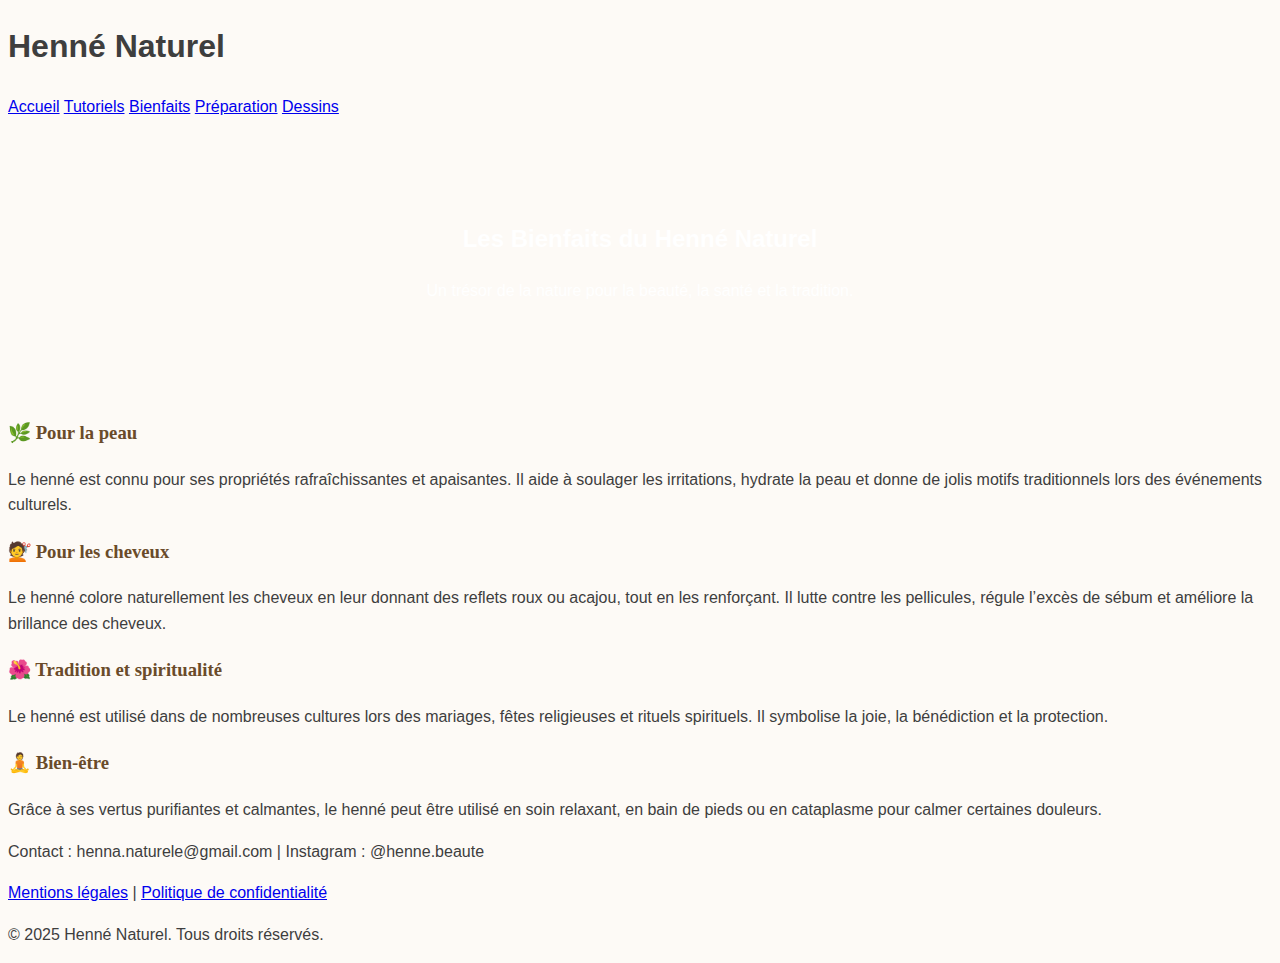
<file: bienfaits.html>
<!DOCTYPE html>
<html lang="fr">
<head>
  <meta charset="UTF-8">
  <title>Bienfaits du Henné - Henné Naturel</title>
  <link rel="stylesheet" href="style.css">
</head>
<body class="page-bienfaits">
  <header>
    <h1>Henné Naturel</h1>
    <nav>
      <a href="index.html">Accueil</a>
      <a href="tutoriel.html">Tutoriels</a>
      <a href="bienfaits.html">Bienfaits</a>
      <a href="preparation.html">Préparation</a>
      <a href="dessins.html">Dessins</a>
    </nav>
  </header>

  <section class="hero">
    <h2>Les Bienfaits du Henné Naturel</h2>
    <p>Un trésor de la nature pour la beauté, la santé et la tradition.</p>
  </section>
  
  <section class="section">
    <h3>🌿 Pour la peau</h3>
    <p>Le henné est connu pour ses propriétés rafraîchissantes et apaisantes. Il aide à soulager les irritations, hydrate la peau et donne de jolis motifs traditionnels lors des événements culturels.</p>
  </section>

  <section class="section">
    <h3>💇 Pour les cheveux</h3>
    <p>Le henné colore naturellement les cheveux en leur donnant des reflets roux ou acajou, tout en les renforçant. Il lutte contre les pellicules, régule l’excès de sébum et améliore la brillance des cheveux.</p>
  </section>

  <section class="section">
    <h3>🌺 Tradition et spiritualité</h3>
    <p>Le henné est utilisé dans de nombreuses cultures lors des mariages, fêtes religieuses et rituels spirituels. Il symbolise la joie, la bénédiction et la protection.</p>
  </section>

  <section class="section">
    <h3>🧘 Bien-être</h3>
    <p>Grâce à ses vertus purifiantes et calmantes, le henné peut être utilisé en soin relaxant, en bain de pieds ou en cataplasme pour calmer certaines douleurs.</p>
  </section>

  <footer id="contact">
    <p>Contact : henna.naturele@gmail.com | Instagram : @henne.beaute</p>
    <p>
      <a href="mentions-legales.html">Mentions légales</a> |
      <a href="politique-confidentialite.html">Politique de confidentialité</a>
    </p>
    <p>&copy; 2025 Henné Naturel. Tous droits réservés.</p>
  </footer>
</body>
</html>
</file>
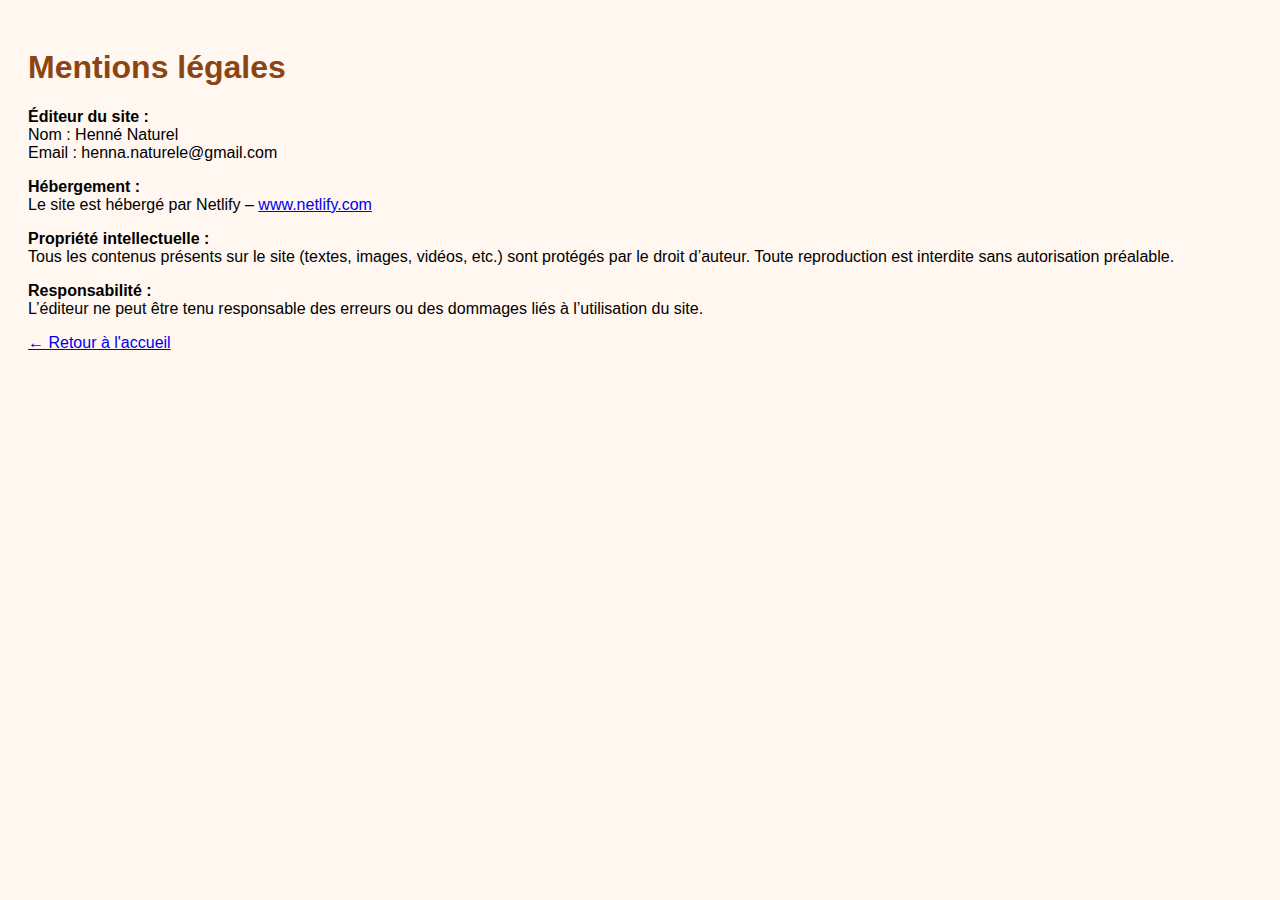
<file: mentions-legales.html>
<!DOCTYPE html>
<html lang="fr">
<head>
  <meta charset="UTF-8">
  <meta name="viewport" content="width=device-width, initial-scale=1.0">
  <title>Mentions Légales</title>
  <style>
    body {
      font-family: Arial, sans-serif;
      padding: 20px;
      background-color: #fff7f0;
    }
    h1 {
      color: #8b4513;
    }
  </style>
</head>
<body>
  <h1>Mentions légales</h1>

  <p><strong>Éditeur du site :</strong><br>
  Nom : Henné Naturel<br>
  Email : henna.naturele@gmail.com</p>

  <p><strong>Hébergement :</strong><br>
  Le site est hébergé par Netlify – <a href="https://www.netlify.com">www.netlify.com</a></p>

  <p><strong>Propriété intellectuelle :</strong><br>
  Tous les contenus présents sur le site (textes, images, vidéos, etc.) sont protégés par le droit d’auteur. Toute reproduction est interdite sans autorisation préalable.</p>

  <p><strong>Responsabilité :</strong><br>
  L’éditeur ne peut être tenu responsable des erreurs ou des dommages liés à l’utilisation du site.</p>

  <p><a href="index.html">← Retour à l'accueil</a></p>
</body>
</html>
</file>
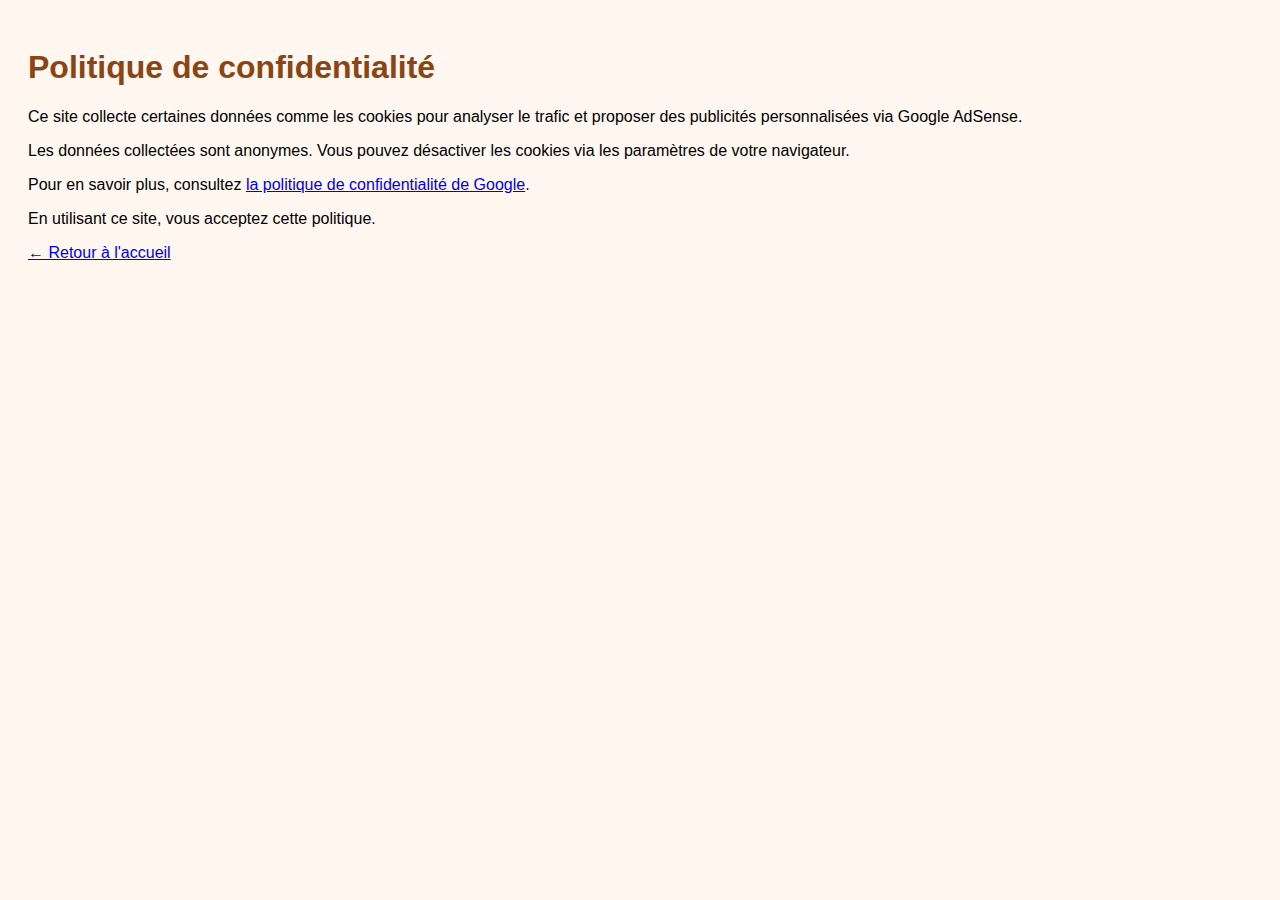
<file: politique-confidentialite.html>
<!DOCTYPE html>
<html lang="fr">
<head>
  <meta charset="UTF-8">
  <meta name="viewport" content="width=device-width, initial-scale=1.0">
  <title>Politique de confidentialité</title>
  <style>
    body {
      font-family: Arial, sans-serif;
      padding: 20px;
      background-color: #fff7f0;
    }
    h1 {
      color: #8b4513;
    }
  </style>
</head>
<body>
  <h1>Politique de confidentialité</h1>

  <p>Ce site collecte certaines données comme les cookies pour analyser le trafic et proposer des publicités personnalisées via Google AdSense.</p>

  <p>Les données collectées sont anonymes. Vous pouvez désactiver les cookies via les paramètres de votre navigateur.</p>

  <p>Pour en savoir plus, consultez <a href="https://policies.google.com/privacy?hl=fr" target="_blank">la politique de confidentialité de Google</a>.</p>

  <p>En utilisant ce site, vous acceptez cette politique.</p>

  <p><a href="index.html">← Retour à l'accueil</a></p>
</body>
</html>
</file>
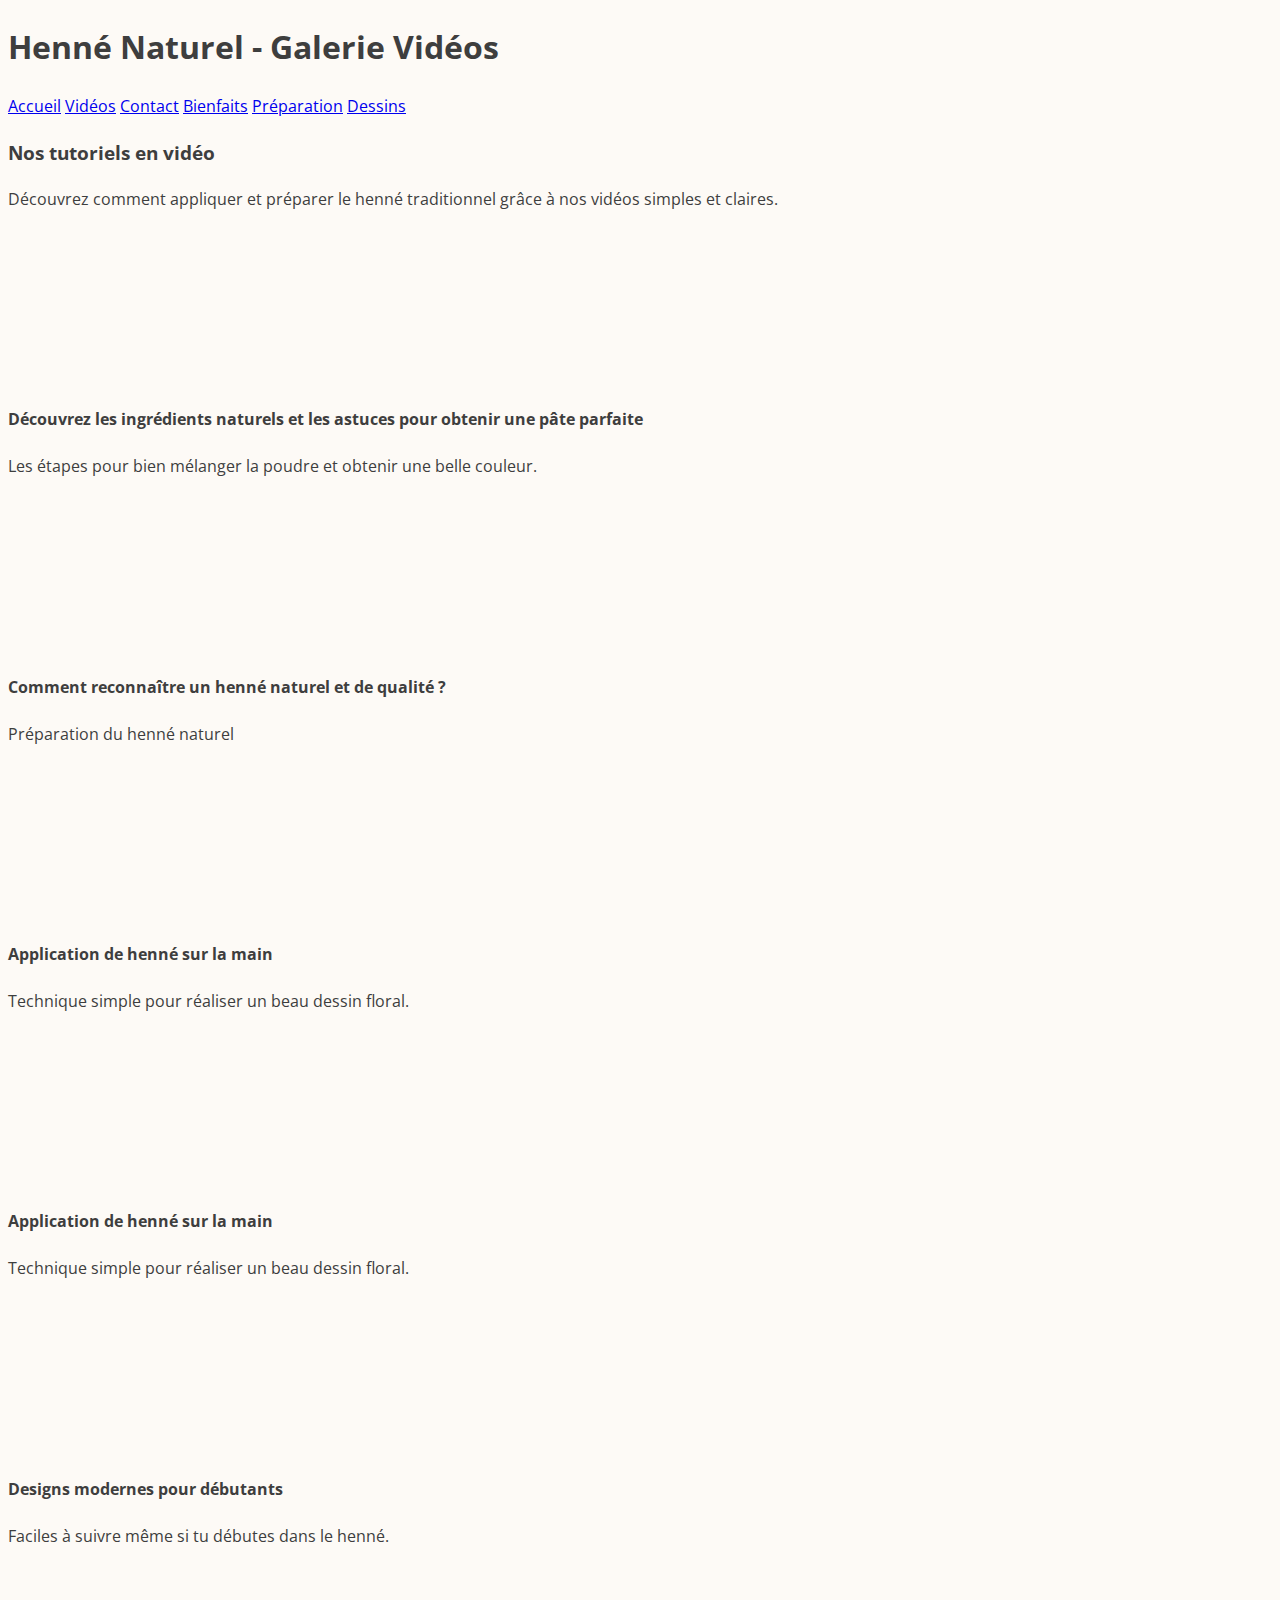
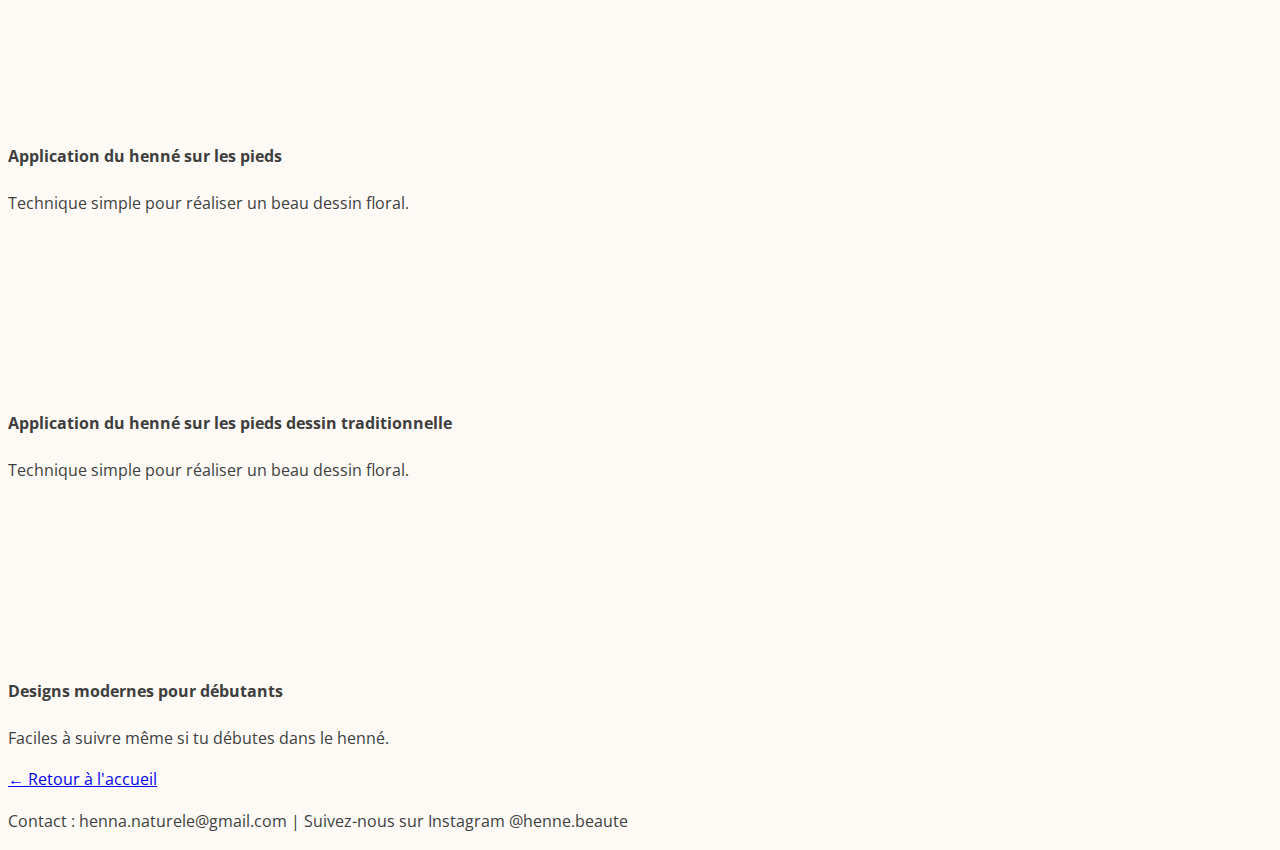
<file: videos.html>
<!DOCTYPE html>
<html lang="fr">
<head>
  <meta charset="UTF-8">
  <meta name="viewport" content="width=device-width, initial-scale=1.0">
  <title>Vidéos Henné Naturel</title>
  <link rel="stylesheet" href="style.css">


  <!-- Global site tag (gtag.js) - Google Analytics -->
<script async src="https://www.googletagmanager.com/gtag/js?id=G-9QB7MEVDYW"></script>
<script>
  window.dataLayer = window.dataLayer || [];
  function gtag(){dataLayer.push(arguments);}
  gtag('js', new Date());

  gtag('config', 'G-9QB7MEVDYW');
</script>
  

<script async src="https://pagead2.googlesyndication.com/pagead/js/adsbygoogle.js?client=ca-pub-5389508327719205"
     crossorigin="anonymous"></script>

  <link href="https://fonts.googleapis.com/css2?family=Open+Sans&family=Playfair+Display&display=swap" rel="stylesheet">
</head>
<body>
  <header>
    <h1>Henné Naturel - Galerie Vidéos</h1>
    <nav>
      <a href="index.html">Accueil</a>
      <a href="videos.html">Vidéos</a>
      <a href="#contact">Contact</a>
      <a href="bienfaits.html">Bienfaits</a>
      <a href="preparation.html">Préparation</a>
      <a href="dessins.html">Dessins</a>
    </nav>
  </header>

  <section class="section">
    <h3>Nos tutoriels en vidéo</h3>
    <p>Découvrez comment appliquer et préparer le henné traditionnel grâce à nos vidéos simples et claires.</p>

    <div class="video-gallery">
      <div class="video-card">      
          <iframe src="https://www.youtube.com/embed/E4o4nSJkwdA" title="Découvrez les ingrédients naturels et les astuces pour obtenir une pâte parfaite" frameborder="0" allowfullscreen></iframe>
        <h4>Découvrez les ingrédients naturels et les astuces pour obtenir une pâte parfaite</h4>
        <p>Les étapes pour bien mélanger la poudre et obtenir une belle couleur.</p>
      </div>
        <div class="video-card">
      <iframe src="https://www.youtube.com/embed/jShxskk3rdg" title="Comment reconnaître un henné naturel et de qualité ?" frameborder="0" allowfullscreen></iframe>
        <h4>Comment reconnaître un henné naturel et de qualité ?</h4>
        <p>Préparation du henné naturel</p>
      </div>
        <div class="video-card">
    <iframe src="https://www.youtube.com/embed/h0FHO19_xBQ" title="Application de henné sur la main" frameborder="0" allowfullscreen></iframe>
        <h4>Application de henné sur la main</h4>
        <p>Technique simple pour réaliser un beau dessin floral.</p>
      </div>
      <div class="video-card">
        <iframe src="https://www.youtube.com/embed/Jehf_aDPkkA" title="Application de henné sur la main" frameborder="0" allowfullscreen></iframe>
        <h4>Application de henné sur la main</h4>
        <p>Technique simple pour réaliser un beau dessin floral.</p>
      </div>
      <div class="video-card">
        <iframe src="https://www.youtube.com/embed/TxsdO_cLmlY" title="Designs modernes pour débutants" frameborder="0" allowfullscreen></iframe>
        <h4>Designs modernes pour débutants</h4>
        <p>Faciles à suivre même si tu débutes dans le henné.</p>
      </div>      
         <div class="video-card">
        <iframe src="https://www.youtube.com/embed/5lm1AKAWFuk" title="Application du henné sur les pieds" frameborder="0" allowfullscreen></iframe>
        <h4>Application du henné sur les pieds </h4>
        <p>Technique simple pour réaliser un beau dessin floral.</p>
      </div>
     <div class="video-card">
        <iframe src="https://www.youtube.com/embed/TVbTsB2Ions" title="Application du henné sur les pieds dessin traditionnelle" frameborder="0" allowfullscreen></iframe>
        <h4>Application du henné sur les pieds dessin traditionnelle </h4>
        <p>Technique simple pour réaliser un beau dessin floral.</p>
      </div>
    <div class="video-card">
        <iframe src="https://www.youtube.com/embed/uHBoUqktegI" title="Designs modernes pour débutants" frameborder="0" allowfullscreen></iframe>
        <h4>Designs modernes pour débutants</h4>
        <p>Faciles à suivre même si tu débutes dans le henné.</p>
      </div>
  
      <!-- Tu peux dupliquer ce bloc pour ajouter plus de vidéos -->
    </div>

    <div class="cta">
      <a href="index.html">← Retour à l'accueil</a>
    </div>
  </section>

<script async src="https://pagead2.googlesyndication.com/pagead/js/adsbygoogle.js?client=ca-pub-5389508327719205"
     crossorigin="anonymous"></script>
<!-- définis le style -->
<ins class="adsbygoogle"
     style="display:block"
     data-ad-client="ca-pub-5389508327719205"
     data-ad-slot="7672117599"
     data-ad-format="auto"
     data-full-width-responsive="true"></ins>
<script>
     (adsbygoogle = window.adsbygoogle || []).push({});
</script>


  <footer id="contact">
    <p>Contact : henna.naturele@gmail.com | Suivez-nous sur Instagram @henne.beaute</p>
  </footer>

</body>
</html>
</file>
<file: style.css>
/* Styles globaux valables pour toutes les pages */
body {
  font-family: 'Open Sans', sans-serif;
  color: #3e3e3e;
  background-color: #fdfaf6;
  line-height: 1.6;
}

/* En-tête, nav, footer, sections communs ici... */

/* Styles spécifiques par page */
.page-accueil .hero {
  background-image: url('https://images.unsplash.com/photo-1567784177958-bc6a5c6392e8');
  background-size: cover;
  background-position: center;
  color: white;
  padding: 100px 20px;
  text-align: center;
}

.page-bienfaits .hero {
  background-image: url('https://images.unsplash.com/photo-1506744038136-46273834b3fb');
  background-size: cover;
  background-position: center;
  color: white;
  padding: 80px 20px;
  text-align: center;
}

.page-tutoriel .hero {
  /* Par exemple, un autre style pour tutoriel */
  background-color: #deb887;
  color: #333;
  padding: 60px 20px;
  text-align: center;
}

/* Autres sections personnalisées par page */
.page-bienfaits .section h3 {
  color: #6a4b2a;
  font-family: 'Playfair Display', serif;
}

.page-tutoriel .section h3 {
  color: #a87444;
}

/* Etc. */
</file>
